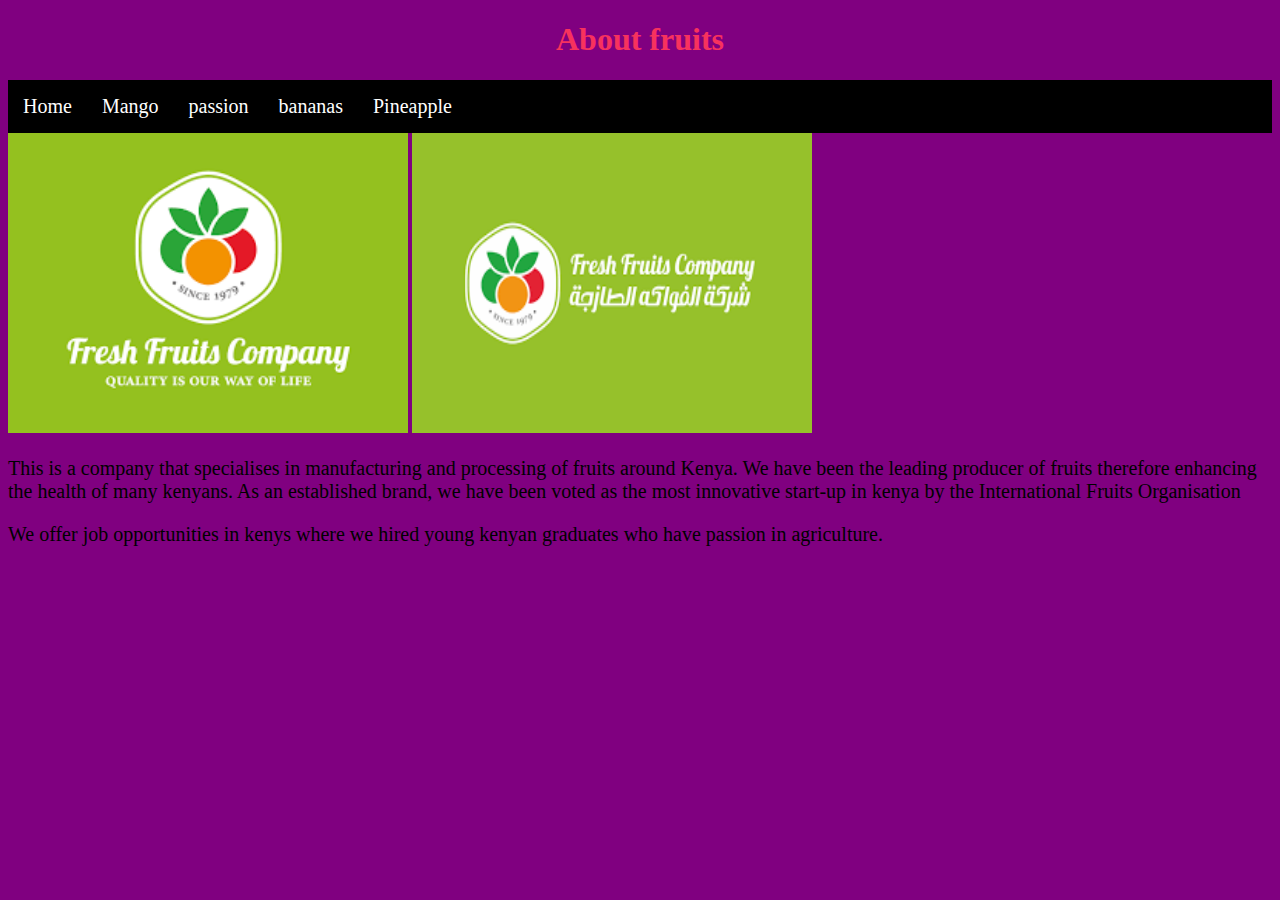
<file: index.html>
<!DOCTYPE html>
<html>

  <head></head>
    <link href="css/fruits.css" rel="stylesheet" type="text/css">

    <title>Fruits</title>

  <body>
    <h1>About fruits</h1>

    <nav>
      <a href="index.html">Home</a>
      <a href="mango.html">Mango</a>
      <a href="passion.html">passion</a>
      <a href="bananas.html">bananas</a>
      <a href="pineapple.html">Pineapple</a>


      </nav>

      <img src="images/freshfruits.png" alt="A picture of a mango">
      <img src="images/freshfruits1.png" alt="A nice mango pic ">

    <p>This is a company that specialises in manufacturing and processing of fruits around Kenya. We have been the leading producer of fruits therefore enhancing the health of many kenyans. As an established brand, we have been voted as the most innovative start-up in kenya by the International Fruits Organisation</p>
    <p>We offer job opportunities in kenys where we hired young kenyan graduates who have passion in agriculture.</p>


  </body>
</html>
</file>
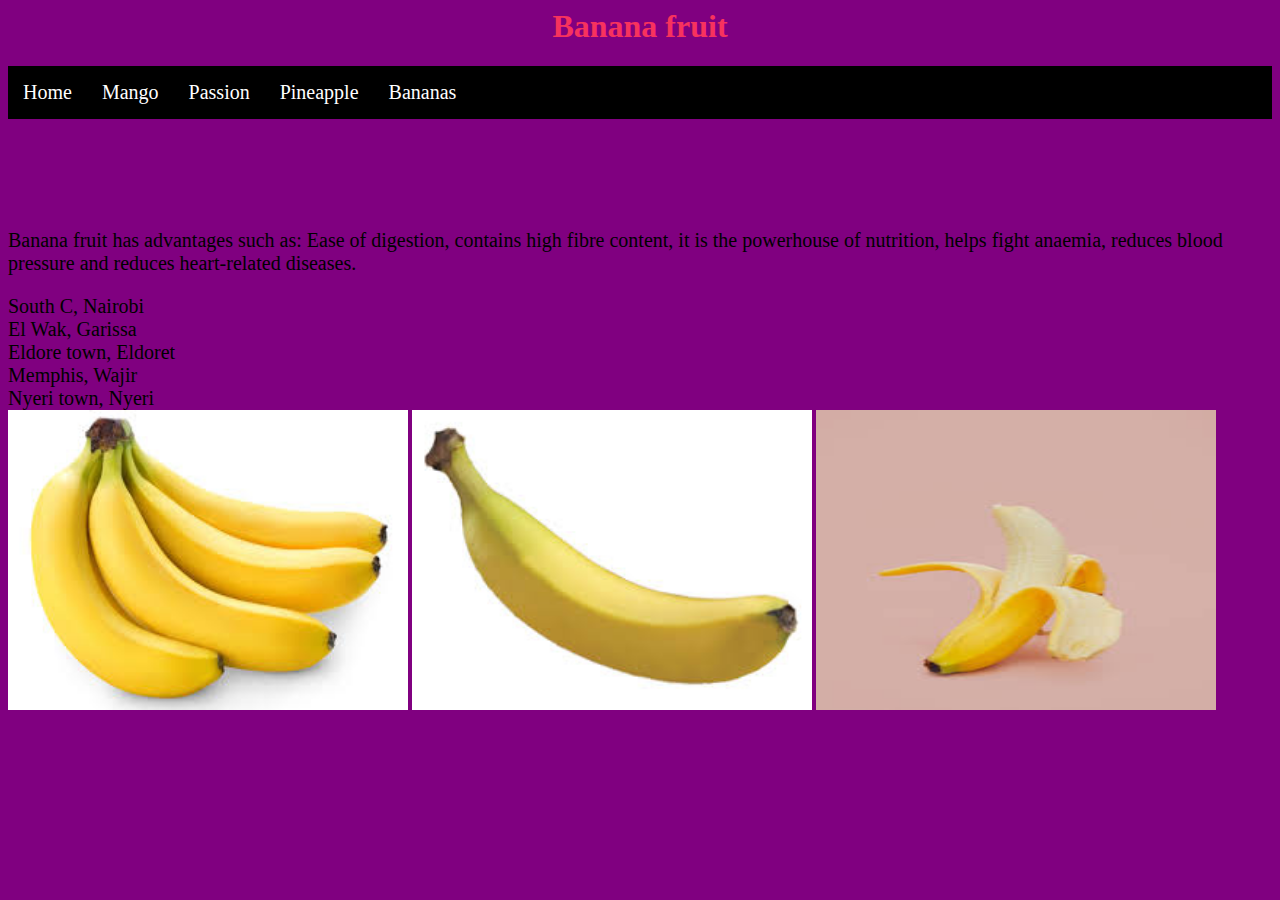
<file: bananas.html>
<html>

<head></head>
    <link href="css/fruits.css" rel="stylesheet" type="text/css">
    <title>Fruits</title>

  <body>
    <h1>Banana fruit</h1>

    <nav>
      <a href="index.html">Home</a>
      <a href="mango.html">Mango</a>
      <a href="passion.html">Passion</a>
      <a href="pineapple.html">Pineapple</a>
      <a href="bananas.html">Bananas</a>

      </nav><br><br><br><br><br>


      <p>Banana fruit has advantages such as: Ease of digestion, contains high fibre content, it is the powerhouse of nutrition, helps fight anaemia, reduces blood pressure and reduces heart-related diseases. </p>
        <ul>
          <li>South C, Nairobi</li>
          <li>El Wak, Garissa </li>
          <li>Eldore town, Eldoret</li>
          <li>Memphis, Wajir</li>
          <li>Nyeri town, Nyeri</li>
          </ul>

          <img src="images/banana1.jpeg" alt="A picture of a banana">
          <img src="images/banana2.jpeg" alt="A nice banana pic ">
          <img src="images/banana3.jpeg" alt="A nice banana pic ">


  </body>
  </html>
</file>
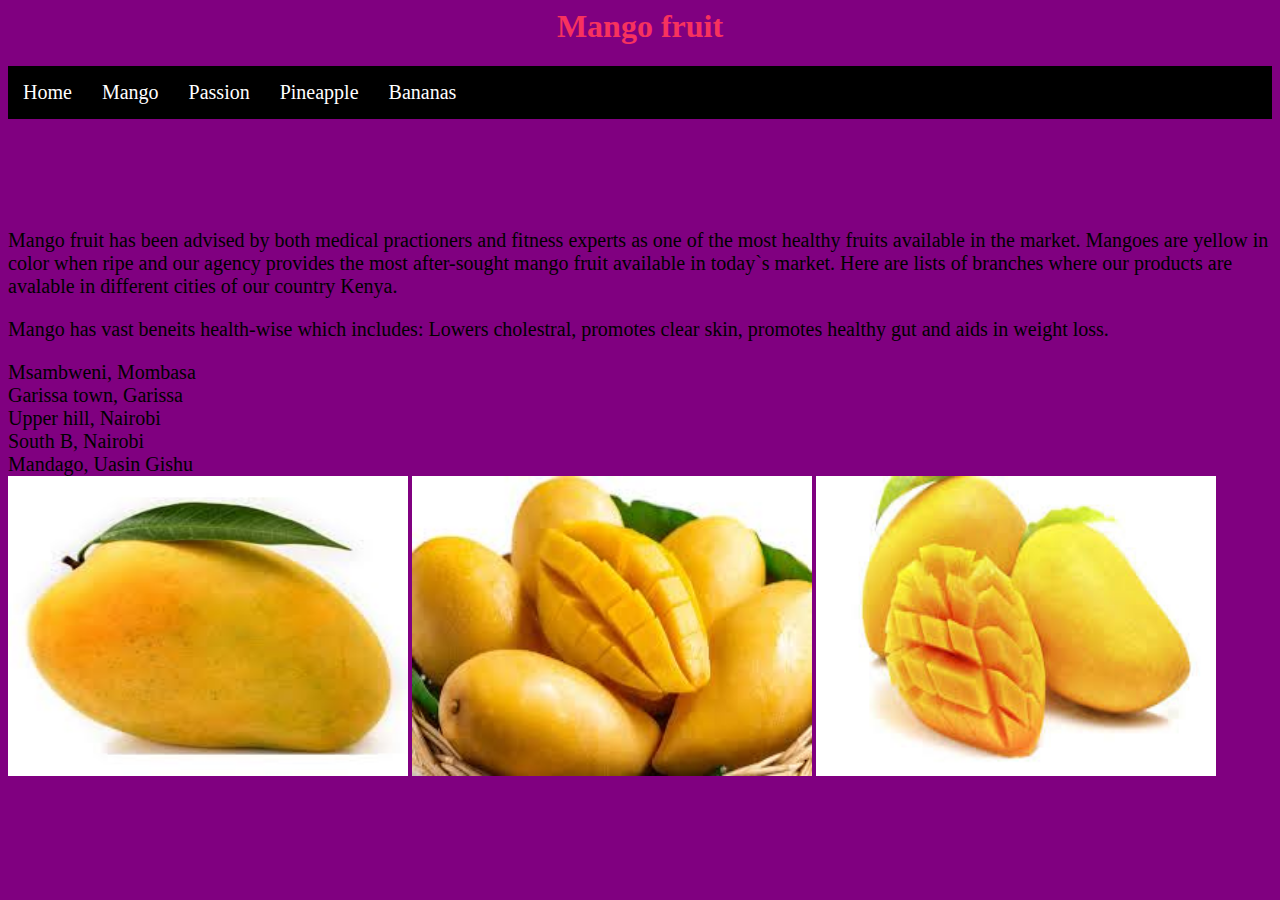
<file: mango.html>
<html>

<head></head>
    <link href="css/fruits.css" rel="stylesheet" type="text/css">
    <title>Fruits</title>

  <body>
    <h1>Mango fruit</h1>

    <nav>
      <a href="index.html">Home</a>
      <a href="mango.html">Mango</a>
      <a href="passion.html">Passion</a>
      <a href="pineapple.html">Pineapple</a>
      <a href="bananas.html">Bananas</a>

      </nav><br><br><br><br><br>



      <p>Mango fruit has been advised by both medical practioners and fitness experts as one of the most healthy fruits available in the market. Mangoes are yellow in color when ripe and our agency provides the most after-sought mango fruit available in today`s market. Here are lists of branches where our products are avalable in different cities of our country Kenya. </p>
      <p>Mango has vast beneits health-wise which includes: Lowers cholestral, promotes clear skin, promotes healthy gut and aids in weight loss. </p>

        <ul>
          <li>Msambweni, Mombasa</li>
          <li>Garissa town, Garissa </li>
          <li>Upper hill, Nairobi</li>
          <li>South B, Nairobi
          <li>Mandago, Uasin Gishu</li>
          </ul>

          <img src="images/mango10.jpeg" alt="A picture of a mango">
          <img src="images/mango11.jpeg" alt="A nice mango pic ">
          <img src="images/mango12.jpeg" alt="Mango picture ">


  </body>
  </html>
</file>
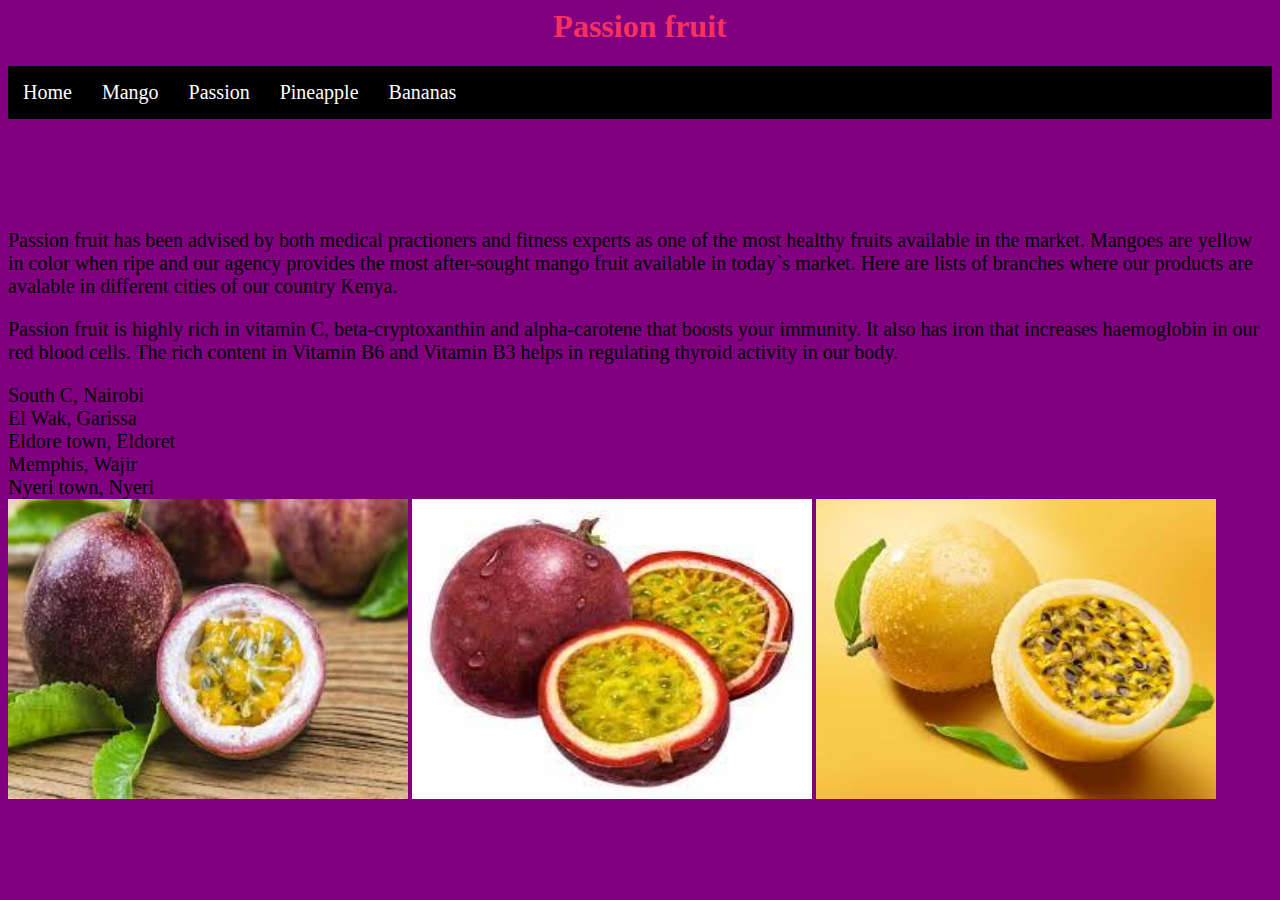
<file: passion.html>
<html>

<head></head>
    <link href="css/fruits.css" rel="stylesheet" type="text/css">
    <title>Fruits</title>

  <body>
    <h1>Passion fruit</h1>

    <nav>
      <a href="index.html">Home</a>
      <a href="mango.html">Mango</a>
      <a href="passion.html">Passion</a>
      <a href="pineapple.html">Pineapple</a>
      <a href="bananas.html">Bananas</a>

      </nav><br><br><br><br><br>


      <p>Passion fruit has been advised by both medical practioners and fitness experts as one of the most healthy fruits available in the market. Mangoes are yellow in color when ripe and our agency provides the most after-sought mango fruit available in today`s market. Here are lists of branches where our products are avalable in different cities of our country Kenya. </p>
      <p>Passion fruit is highly rich in vitamin C, beta-cryptoxanthin and alpha-carotene that boosts your immunity. It also has iron that increases haemoglobin in our red blood cells. The rich content in Vitamin B6 and Vitamin B3 helps in regulating thyroid activity in our body. </p>

        <ul>
          <li>South C, Nairobi</li>
          <li>El Wak, Garissa </li>
          <li>Eldore town, Eldoret</li>
          <li>Memphis, Wajir</li>
          <li>Nyeri town, Nyeri</li>
          </ul>

          <img src="images/passion1.jpeg" alt="A pic of a passion">
          <img src="images/passion2.jpeg" alt="A nice picture of a passion ">
          <img src="images/passion3.jpeg" alt="passion pic">

  </body>
  </html>
</file>
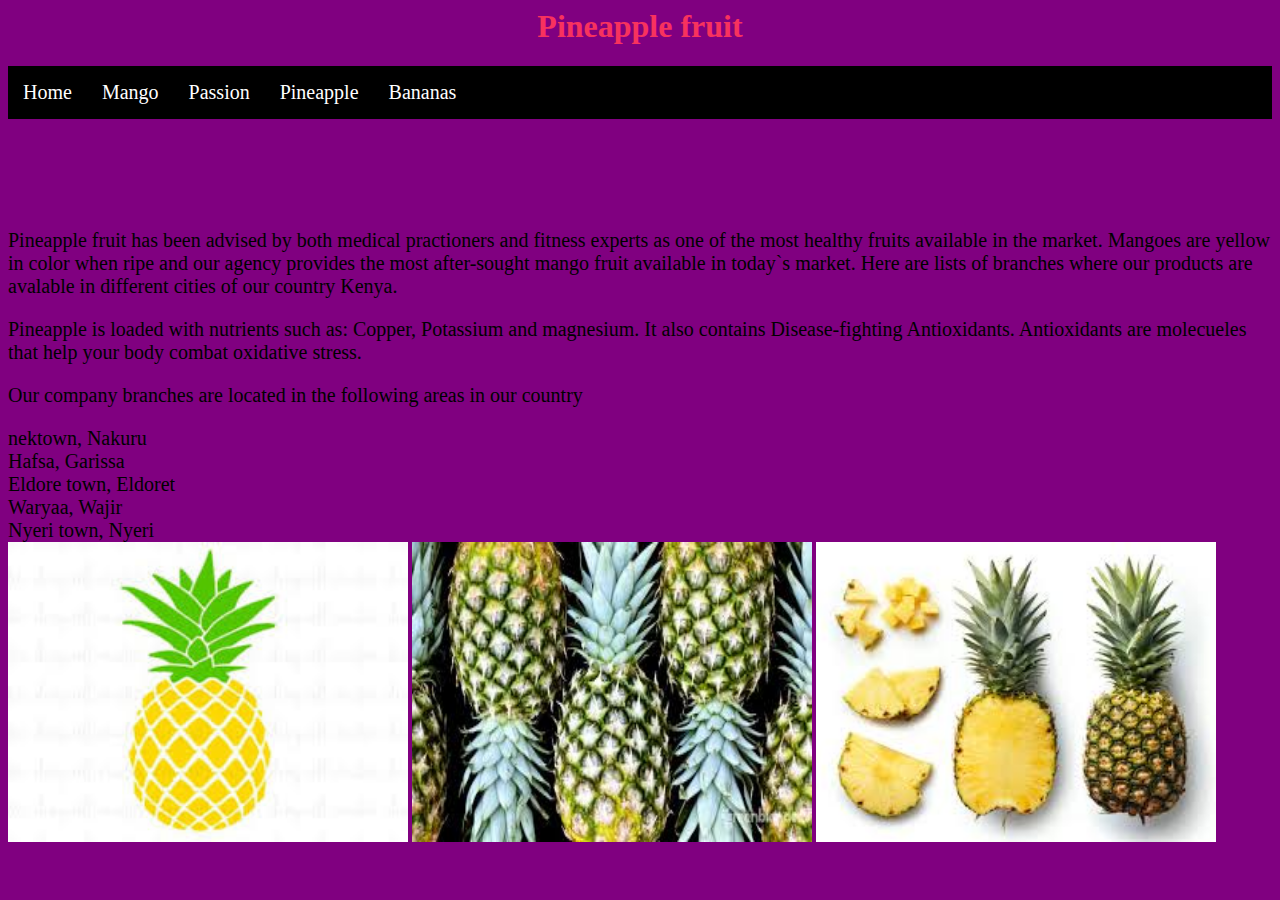
<file: pineapple.html>
<html>

<head></head>
    <link href="css/fruits.css" rel="stylesheet" type="text/css">
    <title>Fruits</title>

  <body>
    <h1>Pineapple fruit</h1>

    <nav>
      <a href="index.html">Home</a>
      <a href="mango.html">Mango</a>
      <a href="passion.html">Passion</a>
      <a href="pineapple.html">Pineapple</a>
      <a href="bananas.html">Bananas</a>

      </nav><br><br><br><br><br>


      <p>Pineapple fruit has been advised by both medical practioners and fitness experts as one of the most healthy fruits available in the market. Mangoes are yellow in color when ripe and our agency provides the most after-sought mango fruit available in today`s market. Here are lists of branches where our products are avalable in different cities of our country Kenya.
       </p>

      <p>Pineapple is loaded with nutrients such as: Copper, Potassium and magnesium. It also contains Disease-fighting Antioxidants. Antioxidants are molecueles that help your body combat oxidative stress. </p>
      <p> Our company branches are located in the following areas in our country</p>

        <ul>
          <li>nektown, Nakuru</li>
          <li>Hafsa, Garissa </li>
          <li>Eldore town, Eldoret</li>
          <li>Waryaa, Wajir</li>
          <li>Nyeri town, Nyeri</li>
          </ul>

          <img src="images/pineapple1.jpeg" alt="A picture of a pineapple">
          <img src="images/pineapple2.jpeg" alt="A pineapple pic ">
          <img src="images/pineapple3.jpeg" alt="A pineapple pic ">


  </body>
  </html>
</file>
<file: css/fruits.css>
nav {
  background-color: black;
  overflow: hidden;
}
a {
  padding: 15px;
  color: white;
  font-size: 20px;
  float: left;
  text-decoration: none;

}
a:hover {
  background-color: pink;
}
ul {
  list-style-type: none;
  margin: 0px;
  padding: 0px;
}
h1{
  color: #f7325e;
  text-align: center;

}
body {
  background-color: purple;

}
img {
  width: 400px;
  height: 300px;

}
p {
  font-size: 20px;
}
li {
  font-size: 20px;
}
</file>
